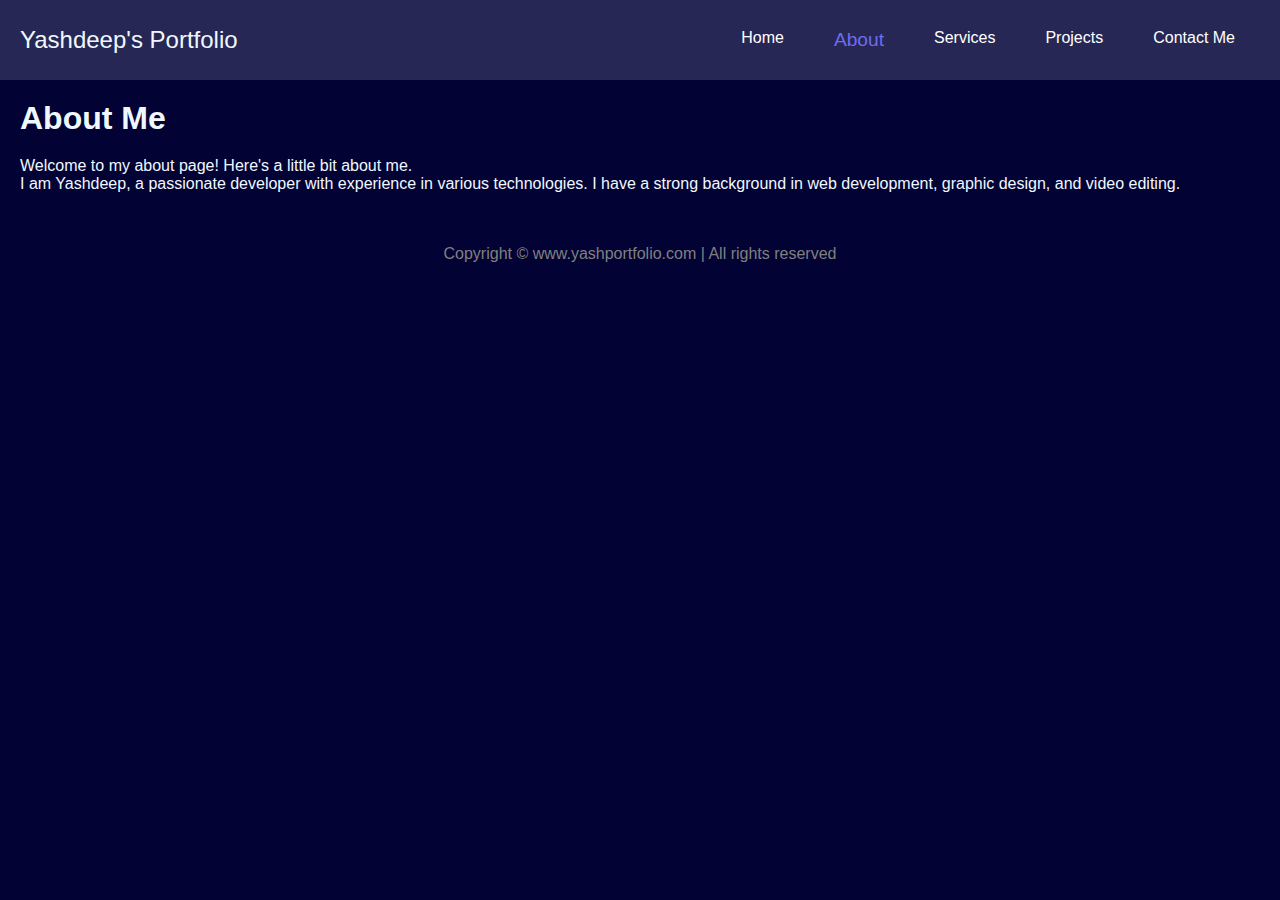
<file: about.html>
<!DOCTYPE html>
<html lang="en">
<head>
    <meta charset="UTF-8">
    <meta name="viewport" content="width=device-width, initial-scale=1.0">
    <title>About - Yashdeep</title>
    <link rel="stylesheet" href="styles.css">
</head>
<body>
    <header>
        <nav>
            <div class="left">Yashdeep's Portfolio</div>
            <ul id="navMenu">
                <li><a href="index.html" class="nav-link">Home</a></li>
                <li><a href="about.html" class="nav-link">About</a></li>
                <li><a href="services.html" class="nav-link">Services</a></li>
                <li><a href="projects.html" class="nav-link">Projects</a></li>
                <li><a href="contact.html" class="nav-link">Contact Me</a></li>
            </ul>
            <div id="hamburgerMenu" class="hamburger">&#9776;</div>
        </nav>
    </header>

    <div id="sidebar" class="sidebar">
        <div id="closeSidebar" class="close-btn">&#10005;</div>
        <ul>
            <li><a href="index.html" class="sidebar-link">Home</a></li>
            <li><a href="about.html" class="sidebar-link">About</a></li>
            <li><a href="services.html" class="sidebar-link">Services</a></li>
            <li><a href="projects.html" class="sidebar-link">Projects</a></li>
            <li><a href="contact.html" class="sidebar-link">Contact Me</a></li>
        </ul>
    </div>

    <main>
        <section>
            <h1>About Me</h1>
            <p>Welcome to my about page! Here's a little bit about me.</p>
            <p>I am Yashdeep, a passionate developer with experience in various technologies. I have a strong background in web development, graphic design, and video editing.</p>
        </section>
    </main>

    <footer>
        <div class="footer">
            <div class="footer-rights">
                Copyright &#169; www.yashportfolio.com | All rights reserved
            </div>
        </div>
    </footer>

    <script>
    document.addEventListener('DOMContentLoaded', function () {
        // Get the current page URL (excluding query parameters)
        const currentPage = window.location.pathname.split('/').pop();
    
        // Select all nav links and sidebar links
        const navLinks = document.querySelectorAll('nav .nav-link');
        const sidebarLinks = document.querySelectorAll('.sidebar-link');

        // Loop through nav links and sidebar links to add 'active' class to the current page
        navLinks.forEach(link => {
            if (link.getAttribute('href') === currentPage || 
                (currentPage === '' && link.getAttribute('href') === 'index.html')) {
                link.classList.add('active');
            }
        });

        sidebarLinks.forEach(link => {
            if (link.getAttribute('href') === currentPage || 
                (currentPage === '' && link.getAttribute('href') === 'index.html')) {
                link.classList.add('active');
            }
        });

        // Add click event to hamburger menu
        document.getElementById('hamburgerMenu').addEventListener('click', function () {
            document.getElementById('sidebar').classList.add('active');
        });

        // Add click event to close button
        document.getElementById('closeSidebar').addEventListener('click', function () {
            document.getElementById('sidebar').classList.remove('active');
        });
    });
    </script>
</body>
</html>
</file>
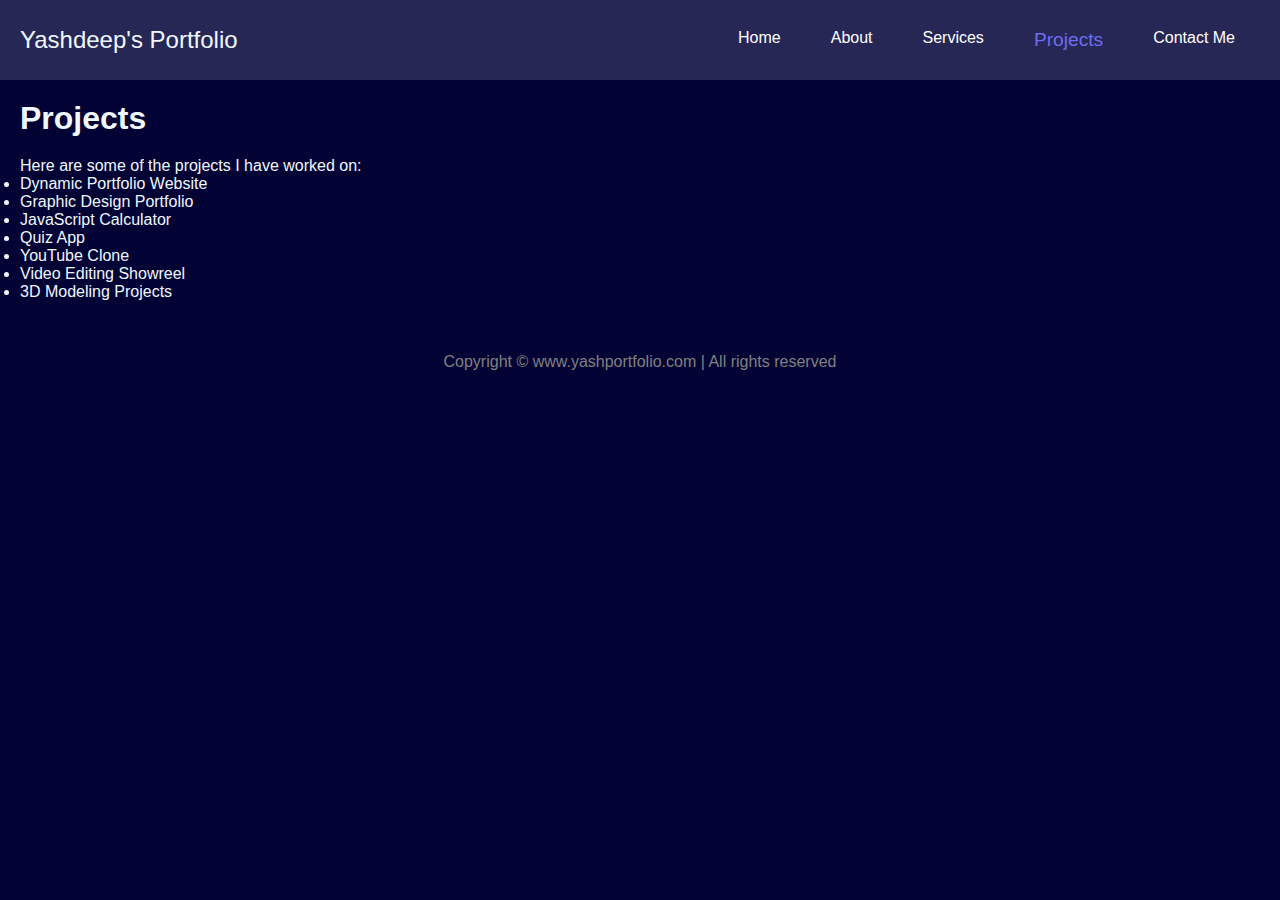
<file: projects.html>
<!DOCTYPE html>
<html lang="en">
<head>
    <meta charset="UTF-8">
    <meta name="viewport" content="width=device-width, initial-scale=1.0">
    <title>Projects - Yashdeep</title>
    <link rel="stylesheet" href="styles.css">
</head>
<body>
    <header>
        <nav>
            <div class="left">Yashdeep's Portfolio</div>
            <ul id="navMenu" class="nav-menu">
                <li><a href="index.html" class="nav-link">Home</a></li>
                <li><a href="about.html" class="nav-link">About</a></li>
                <li><a href="services.html" class="nav-link">Services</a></li>
                <li><a href="projects.html" class="nav-link">Projects</a></li>
                <li><a href="contact.html" class="nav-link">Contact Me</a></li>
            </ul>
            <div id="hamburgerMenu" class="hamburger">&#9776;</div>
        </nav>
        <!-- Sidebar for mobile view -->
        <div id="sidebar" class="sidebar">
            <div id="closeSidebar" class="close-btn">&#10005;</div>
            <ul>
                <li><a href="index.html" class="nav-link">Home</a></li>
                <li><a href="about.html" class="nav-link">About</a></li>
                <li><a href="services.html" class="nav-link">Services</a></li>
                <li><a href="projects.html" class="nav-link">Projects</a></li>
                <li><a href="contact.html" class="nav-link">Contact Me</a></li>
            </ul>
        </div>
    </header>
    <main>
        <section>
            <h1>Projects</h1>
            <p>Here are some of the projects I have worked on:</p>
            <ul>
                <li>Dynamic Portfolio Website</li>
                <li>Graphic Design Portfolio</li>
                <li>JavaScript Calculator</li>
                <li>Quiz App</li>
                <li>YouTube Clone</li>
                <li>Video Editing Showreel</li>
                <li>3D Modeling Projects</li>
            </ul>
        </section>
    </main>
    <footer>
        <div class="footer">
            <div class="footer-rights">
                Copyright &#169; www.yashportfolio.com | All rights reserved
            </div>
        </div>
    </footer>
    <script>
        document.addEventListener('DOMContentLoaded', function () {
            // Get the current page URL (excluding query parameters)
            const currentPage = window.location.pathname.split('/').pop();
        
            // Select all nav links
            const navLinks = document.querySelectorAll('nav .nav-link');
        
            // Loop through nav links and add 'active' class to the current page
            navLinks.forEach(link => {
                if (link.getAttribute('href') === currentPage) {
                    link.classList.add('active');
                }
            });
        
            // Add click event to hamburger menu
            document.getElementById('hamburgerMenu').addEventListener('click', function () {
                document.getElementById('sidebar').classList.add('active');
            });

            // Add click event to close button
            document.getElementById('closeSidebar').addEventListener('click', function () {
                document.getElementById('sidebar').classList.remove('active');
            });
        });

         // Set active class on the current page link
    document.addEventListener('DOMContentLoaded', function () {
        const currentPage = window.location.pathname.split('/').pop(); // Get current page filename
        const navLinks = document.querySelectorAll('nav .nav-link');

        navLinks.forEach(link => {
            // Get the href attribute and compare with current page filename
            if (link.getAttribute('href') === currentPage || 
                (currentPage === '' && link.getAttribute('href') === 'index.html')) {
                link.classList.add('active'); // Add active class to the current page link
            }
        });
    });
    </script>
</body>
</html>
</file>
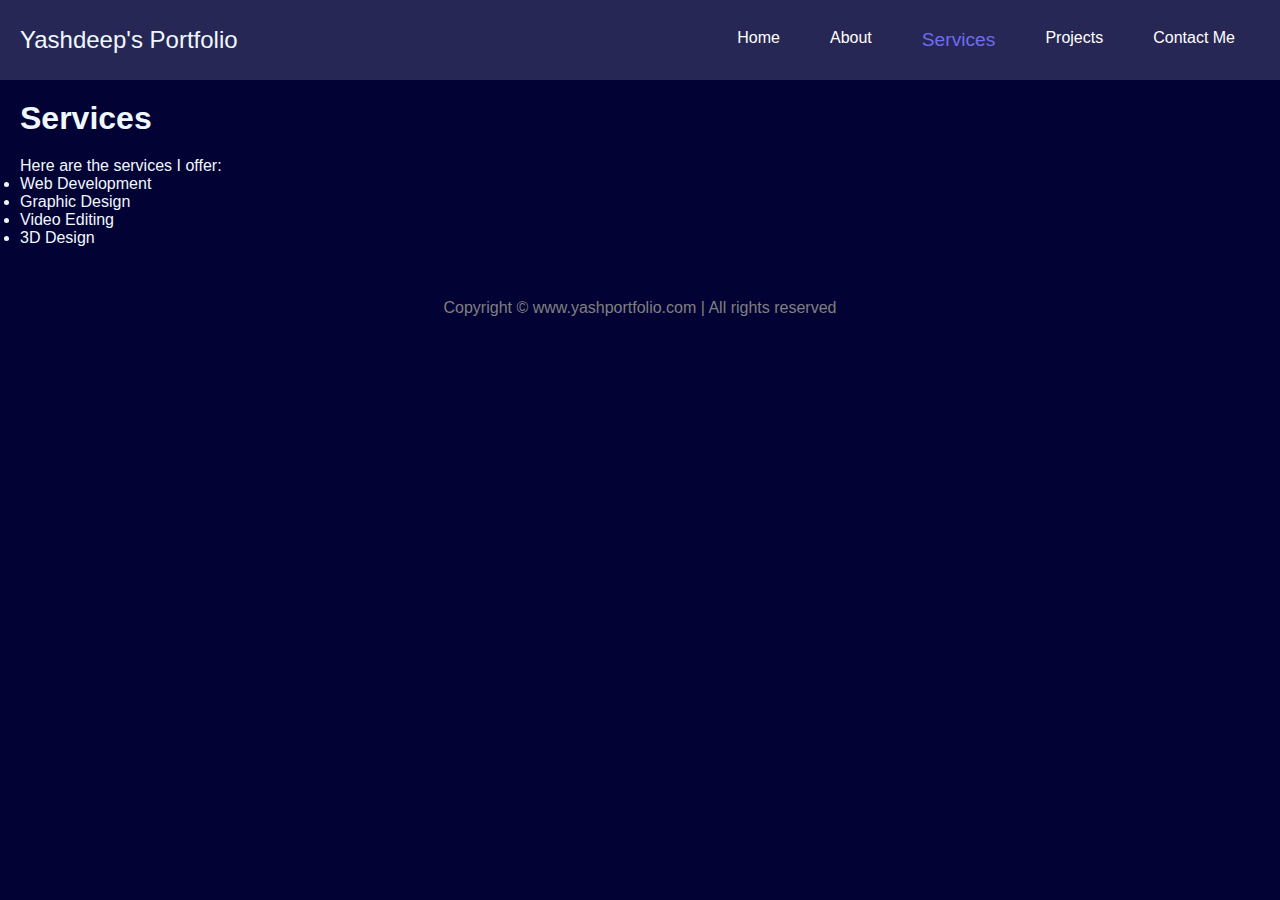
<file: services.html>
<!DOCTYPE html>
<html lang="en">
<head>
    <meta charset="UTF-8">
    <meta name="viewport" content="width=device-width, initial-scale=1.0">
    <title>Services - Yashdeep</title>
    <link rel="stylesheet" href="styles.css">
</head>
<body>
    <header>
        <nav>
            <div class="left">Yashdeep's Portfolio</div>
            <ul id="navMenu" class="nav-menu">
                <li><a href="index.html" class="nav-link">Home</a></li>
                <li><a href="about.html" class="nav-link">About</a></li>
                <li><a href="services.html" class="nav-link">Services</a></li>
                <li><a href="projects.html" class="nav-link">Projects</a></li>
                <li><a href="contact.html" class="nav-link">Contact Me</a></li>
            </ul>
            <div id="hamburgerMenu" class="hamburger">&#9776;</div>
        </nav>
        <!-- Sidebar for mobile view -->
        <div id="sidebar" class="sidebar">
            <div id="closeSidebar" class="close-btn">&#10005;</div>
            <ul>
                <li><a href="index.html" class="sidebar-link">Home</a></li>
                <li><a href="about.html" class="sidebar-link">About</a></li>
                <li><a href="services.html" class="sidebar-link">Services</a></li>
                <li><a href="projects.html" class="sidebar-link">Projects</a></li>
                <li><a href="contact.html" class="sidebar-link">Contact Me</a></li>
            </ul>
        </div>
    </header>
    <main>
        <section>
            <h1>Services</h1>
            <p>Here are the services I offer:</p>
            <ul>
                <li>Web Development</li>
                <li>Graphic Design</li>
                <li>Video Editing</li>
                <li>3D Design</li>
            </ul>
        </section>
    </main>
    <footer>
        <div class="footer">
            <div class="footer-rights">
                Copyright &#169; www.yashportfolio.com | All rights reserved
            </div>
        </div>
    </footer>
    <script>
    document.addEventListener('DOMContentLoaded', function () {
        // Get the current page URL (excluding query parameters)
        const currentPage = window.location.pathname.split('/').pop();
    
          // Select all nav links and sidebar links
        const navLinks = document.querySelectorAll('nav .nav-link');
        const sidebarLinks = document.querySelectorAll('.sidebar-link');

        // Loop through nav links and sidebar links to add 'active' class to the current page
        navLinks.forEach(link => {
            if (link.getAttribute('href') === currentPage || 
                (currentPage === '' && link.getAttribute('href') === 'index.html')) {
                link.classList.add('active');
            }
        });

        sidebarLinks.forEach(link => {
            if (link.getAttribute('href') === currentPage || 
                (currentPage === '' && link.getAttribute('href') === 'index.html')) {
                link.classList.add('active');
            }
        });

        // Add click event to hamburger menu
        document.getElementById('hamburgerMenu').addEventListener('click', function () {
            document.getElementById('sidebar').classList.add('active');
        });

        // Add click event to close button
        document.getElementById('closeSidebar').addEventListener('click', function () {
            document.getElementById('sidebar').classList.remove('active');
        });
    });
    </script>
</body>
</html>
</file>
<file: styles.css>
* {
    margin: 0;
    padding: 0;
    box-sizing: border-box;
}

body {
    background-color: rgb(2, 2, 52);
    color: aliceblue;
    font-family: 'Poppins', sans-serif;
}

/* Navbar Styles */
nav {
    display: flex;
    justify-content: space-between;
    align-items: center;
    height: 80px;
    background-color: rgb(39, 39, 85);
    padding: 0 20px;
    position: relative;
}

nav .left {
    font-size: 1.5rem;
}

nav ul {
    display: flex;
    list-style: none;
    padding: 0;
    margin: 0;
}

nav ul li {
    margin: 0 15px;
}

nav ul li a {
    text-decoration: none;
    color: white;
    padding: 10px;
    transition: color 0.3s ease, font-size 0.3s ease;
}

nav ul li a:hover,
nav ul li a.active {
    color: rgb(109, 109, 238); /* Color for hover and active state */
    font-size: 1.2rem;
}

/* For the hamburger menu */
.hamburger {
    display: none;
    font-size: 2rem;
    color: white;
    cursor: pointer;
    transition: color 0.3s ease, transform 0.3s ease;
}

.hamburger:hover {
    color: rgb(109, 109, 238);
    transform: scale(1.1);
}

/* Sidebar Styles */
.sidebar {
    position: fixed;
    top: 0;
    left: -250px; /* Hide off-screen by default */
    width: 250px;
    height: 100%;
    background-color: rgb(39, 39, 85);
    transition: left 0.3s ease;
    z-index: 1000; /* Ensure it appears above other content */
}

.sidebar.active {
    left: 0; /* Show when active */
}

.sidebar ul {
    list-style: none;
    padding: 0px;
    margin: 0;
}

.sidebar ul li {
    margin: 15px 0;
}

.sidebar ul li a {
    text-decoration: none;
    color: white;
    padding: 10px;
    display: block;
    transition: color 0.3s ease, font-size 0.3s ease;
}

.sidebar ul li a:hover,
.sidebar ul li a.active {
    color: rgb(109, 109, 238); /* Color for hover and active state */
    font-size: 1.2rem;
}

.close-btn {
    font-size: 2rem;
    color: white;
    cursor: pointer;
    position: absolute;
    top: 20px;
    right: 20px;
}

.close-btn:hover {
    color: rgb(109, 109, 238);
}

/* Responsive Styles */
@media (max-width: 768px) {
    nav {
        flex-direction: column;
        align-items: flex-start;
    }

    nav ul {
        display: none; /* Hide top menu by default */
    }

    .hamburger {
        display: block; /* Show hamburger icon on small screens */
    }
}

@media (max-width: 480px) {
    nav .left {
        font-size: 1.5rem;
    }

    nav ul li a {
        font-size: 1rem;
    }
}

main hr {
    border: 0;
    background: rgb(187, 129, 241);
    height: 1.2px;
    margin: 60px 20px;
}

section {
    margin: 20px;
}

h1 {
    font-size: 2rem;
    margin-bottom: 20px;
}

.footer {
    display: flex;
    justify-content: space-between; /* Align footer items */
    flex-wrap: wrap; /* Allow wrapping on smaller screens */
    padding: 20px; /* Add padding */
}

.footer>div {
    width: 100%;
    text-align: center;
    margin-bottom: 10px;
}

footer .footer-rights {
    text-align: center;
    color: gray;
    padding: 12px;
}

.text-gray {
    color: grey;
}

.purple {
    color: blueviolet;
}
</file>
